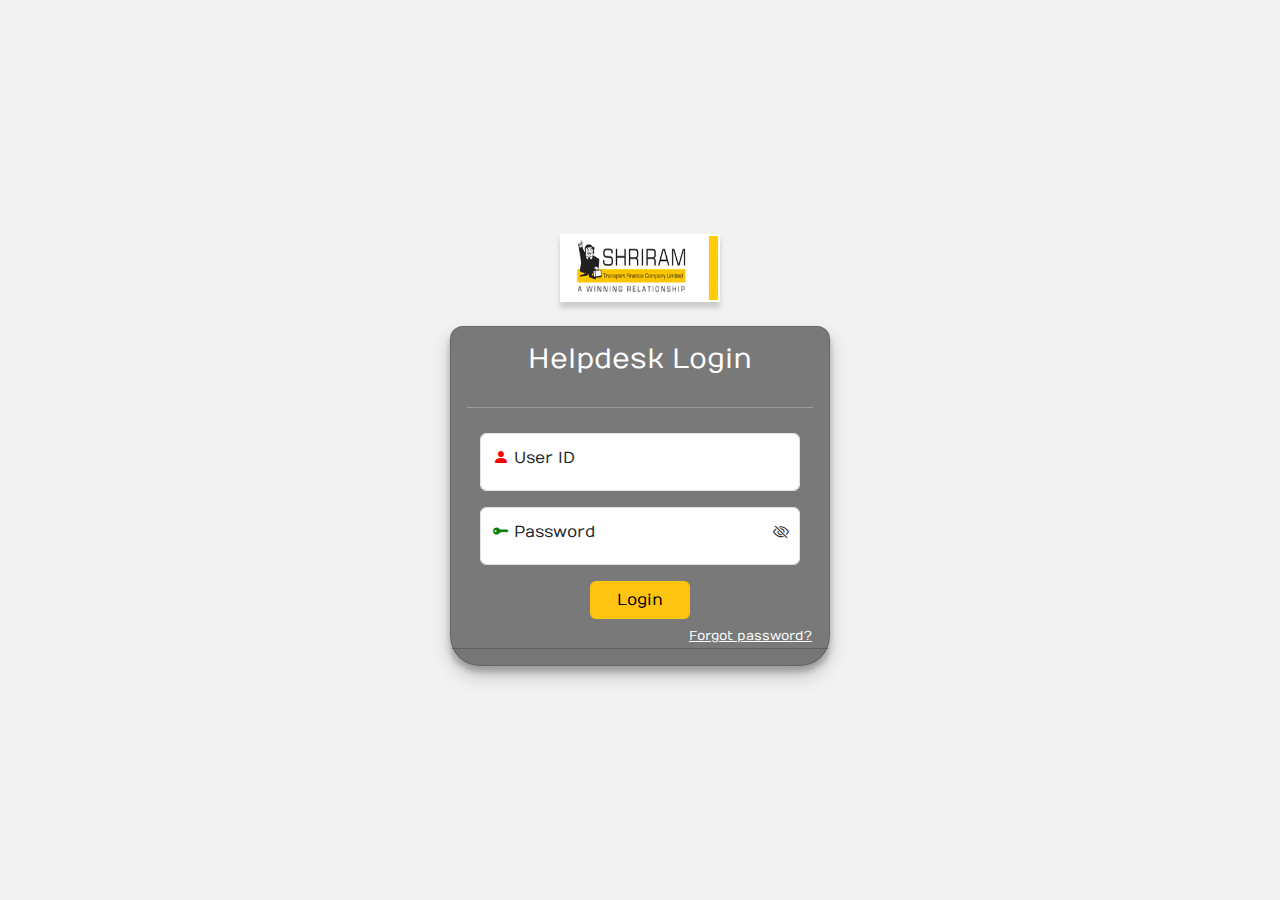
<file: index.html>
<!-- <link href="//maxcdn.bootstrapcdn.com/bootstrap/4.1.1/css/bootstrap.min.css" rel="stylesheet" id="bootstrap-css">
<script src="//maxcdn.bootstrapcdn.com/bootstrap/4.1.1/js/bootstrap.min.js"></script>
<script src="//cdnjs.cloudflare.com/ajax/libs/jquery/3.2.1/jquery.min.js"></script> -->
<!------ Include the above in your HEAD tag ---------->

<!DOCTYPE html>
<html>

<head>
	<title>Login Page</title>
	<!--Made with love by Mutiullah Samim -->

	<!--Bootsrap 4 CDN-->
	<!-- <link rel="stylesheet" href="https://stackpath.bootstrapcdn.com/bootstrap/4.1.3/css/bootstrap.min.css" integrity="sha384-MCw98/SFnGE8fJT3GXwEOngsV7Zt27NXFoaoApmYm81iuXoPkFOJwJ8ERdknLPMO" crossorigin="anonymous">
     -->
	<link rel="stylesheet" href="https://cdn.jsdelivr.net/npm/bootstrap@5.0.2/dist/css/bootstrap.min.css" />

	<!-- Bootstrap Font Icon CSS -->
	<link rel="stylesheet" href="https://cdn.jsdelivr.net/npm/bootstrap-icons@1.5.0/font/bootstrap-icons.css" />


	<!--Custom styles-->
	<link rel="stylesheet" type="text/css" href="login.css">
</head>

<body>
	<div class="container">
		<div class="d-flex justify-content-center h-100">
			<div class="logo">
				<img src="image/logo.gif" alt="">
	
			</div>
			<br>
			
			<div class="card">

				<div class="card-body">
					<div class="heading" >
						<h3>Helpdesk Login</h3>

					</div>
					<hr style="color: white;size:2px">
					<form id="summiter">
						<div class="form-floating">
							<input type="text" class="form-control" id="usrID" placeholder="Enter User ID"
								name="UserID">
							<label for="usrID"> <i class="bi bi-person-fill" style="color:red"></i> User ID </label>
						</div>

						<div class="form-floating mt-3 mb-3 ">
							<input type="password" class="form-control" id="floatingInput" placeholder="Enter Password">
							<label for="floatingInput"> <i class="bi bi-key-fill" style="color:green"></i> Password
							</label>
							<i class="bi bi-eye-slash" id="togglePassword"></i>
						</div>
						<!-- <div class="row align-items-center remember">
							<input type="checkbox">Remember Me
						</div> -->
						<div class="form-group">
							<input type="submit" value="Login" class="btn float-right login_btn">
						</div>
					</form>
					<div class="forget">
						<a href="forgetpassword.html" style="color:white ; font-size: 0.8rem;">Forgot password?</a>
					</div>
					<!-- <form>
					<div class="input-group form-group">
						<div class="input-group-prepend">
							<span class="input-group-text"><i class="bi bi-person-fill" style="color:black"></i></span>
						</div>
						<input type="text" class="form-control" placeholder="username">
						
					</div>
					<div class="input-group form-group">
						<div class="input-group-prepend">
							<span class="input-group-text"><i class="bi bi-key-fill" style="color:green" onclick="alert('Hi you need to enter password here!!')"></i></span>
						</div>
						<input type="password" class="form-control" placeholder="password">
					</div>
					<div class="row align-items-center remember">
						<input type="checkbox">Remember Me
					</div>
					<div class="form-group">
						<input type="submit" value="Login" class="btn float-right login_btn">
					</div>
				</form> -->
				</div>
				<div class="card-footer">

					<!-- <div class="d-flex justify-content-center">
					<a href="#" style="color:white">Forgot your password?</a>
				</div> -->
				</div>
				
			</div>
			
		</div>
	</div>
	<script>
		const togglePassword = document.querySelector("#togglePassword");
		const password = document.querySelector("#floatingInput");

		togglePassword.addEventListener("click", function () {
			// toggle the type attribute
			const type = password.getAttribute("type") === "password" ? "text" : "password";
			password.setAttribute("type", type);

			// toggle the icon
			this.classList.toggle("bi-eye");
		});



	</script>
</body>

</html>
</file>
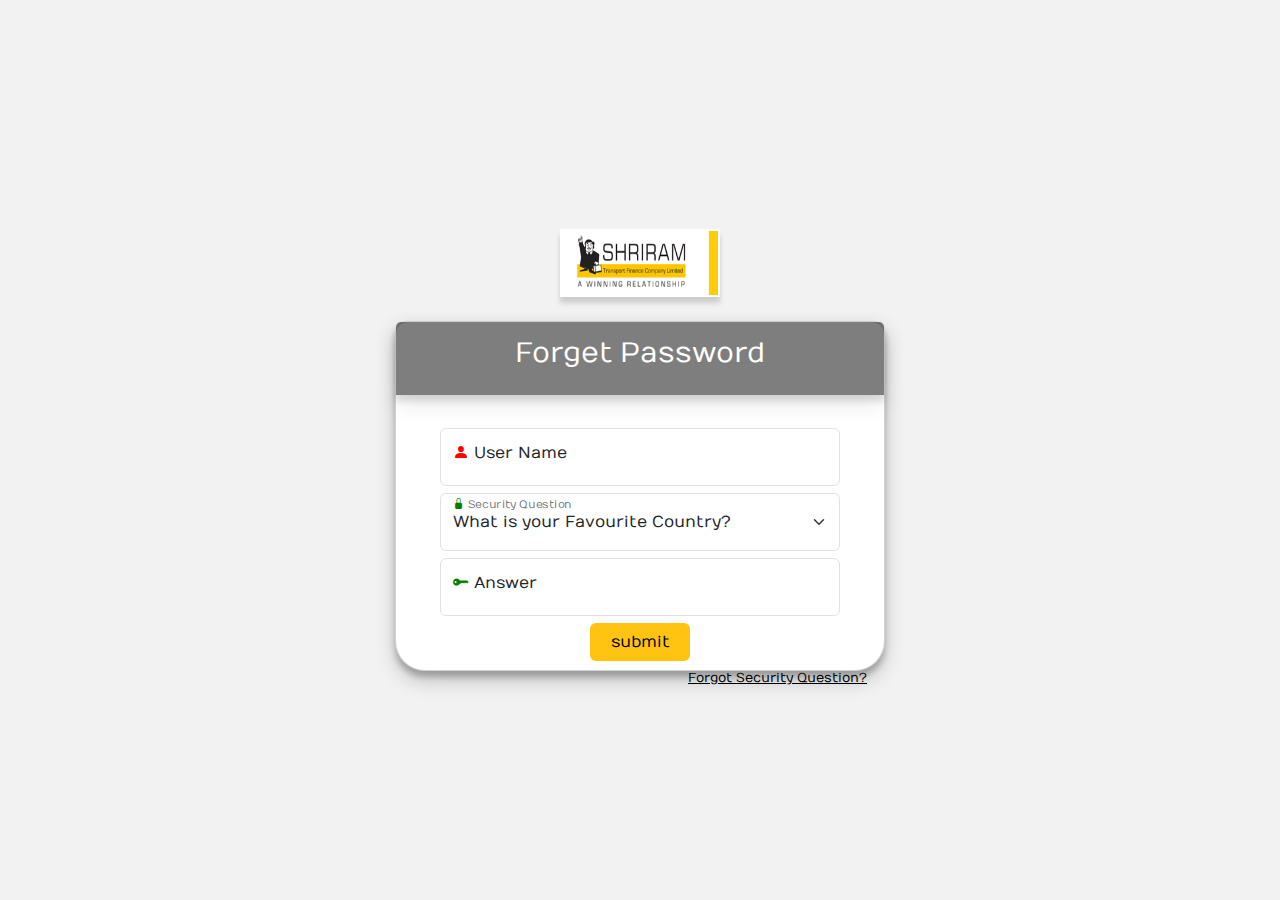
<file: forgetpassword.html>
<!-- <link href="//maxcdn.bootstrapcdn.com/bootstrap/4.1.1/css/bootstrap.min.css" rel="stylesheet" id="bootstrap-css">
<script src="//maxcdn.bootstrapcdn.com/bootstrap/4.1.1/js/bootstrap.min.js"></script>
<script src="//cdnjs.cloudflare.com/ajax/libs/jquery/3.2.1/jquery.min.js"></script> -->
<!------ Include the above in your HEAD tag ---------->

<!DOCTYPE html>
<html>

<head>
	<title>Forget Password</title>
	<!--Made with love by Mutiullah Samim -->

	<!--Bootsrap 4 CDN-->
	<!-- <link rel="stylesheet" href="https://stackpath.bootstrapcdn.com/bootstrap/4.1.3/css/bootstrap.min.css" integrity="sha384-MCw98/SFnGE8fJT3GXwEOngsV7Zt27NXFoaoApmYm81iuXoPkFOJwJ8ERdknLPMO" crossorigin="anonymous">
     -->
	<link rel="stylesheet" href="https://cdn.jsdelivr.net/npm/bootstrap@5.0.2/dist/css/bootstrap.min.css" />

	<!-- Bootstrap Font Icon CSS -->
	<link rel="stylesheet" href="https://cdn.jsdelivr.net/npm/bootstrap-icons@1.5.0/font/bootstrap-icons.css" />


	<!--Custom styles-->
	<link rel="stylesheet" type="text/css" href="forgetpassword.css">
</head>

<body>
	<div class="container">
		<div class="d-flex justify-content-center h-100">
			<div class="logo">
				<img src="image/logo.gif" alt="">

			</div>
			<br>

			<div class="card">
				<div class="card-header">
					<h3>Forget Password</h3>
				</div>
				<div class="card-body">
					<form id="summiter">
						<div class="form-floating" style="margin-top: 7px;">
							<input type="text" class="form-control" id="usrID" placeholder="Enter User ID"
								name="UserID">
							<label for="usrID"> <i class="bi bi-person-fill" style="color:red"></i> User Name </label>
						</div>

						<div class="form-floating" style="margin-top: 7px;">
							<select class="form-select" id="floatingSelect"  >
								<option value="0">What is your Favourite Country?</option>
								<option value="1">What city were you born in?</option>
								<option value="2">What is the name of the road you grew up on?</option>
								<option value="3">What is your favorite book?</option>
							</select>
							<label for="floatingInput" style="font-size: 13px;"> <i class="bi bi-lock-fill" style="color:green"></i> Security
								Question
							</label>
						</div>
						<div class="form-floating" style="margin-top: 7px;">
							<input type="text" class="form-control" id="usrID" placeholder="Enter User ID"
								name="UserID">
							<label for="usrID"> <i class="bi bi-key-fill" style="color:green"></i> Answer </label>
						</div>

						<!-- <i class="bi bi-eye-slash" id="togglePassword"></i> -->
						<div class="form-group" style="margin-top: 7px;" >
							<input type="submit" value="submit" class="btn float-right login_btn">
						</div>
						<div class="forget">
							<a href="forgetpassword.html" style="color:black ;font-size: 0.8rem;" >Forgot Security Question?</a>
						</div>
				</div>
				<!-- <div class="row align-items-center remember">
							<input type="checkbox">Remember Me
						</div> -->
				<!-- <div class="form-group">
							<input type="submit" value="Login" class="btn float-right login_btn">
						</div> -->

				<!-- <div class="input-group form-group">
							<div class="input-group-prepend">
								<span class="input-group-text"><i class="bi bi-person-fill" style="color:black"></i></span>
							</div>
							<input type="text" class="form-control" placeholder="username">
							
						</div>
						<div class="input-group form-group">
							<div class="input-group-prepend">
								<span class="input-group-text"><i class="bi bi-key-fill" style="color:green" onclick="alert('Hi you need to enter password here!!')"></i></span>
							</div>
							<input type="password" class="form-control" placeholder="password">
						</div>
						<div class="row align-items-center remember">
							<input type="checkbox">Remember Me
						</div> -->

				</form>

			</div>
			<!-- <div class="card-footer">

					 <div class="d-flex justify-content-center">
					<a href="#" style="color:white">Forgot your password?</a>
				</div> -->


		</div>

	</div>
	</div>
	<script>
		const togglePassword = document.querySelector("#togglePassword");
		const password = document.querySelector("#floatingInput");

		togglePassword.addEventListener("click", function () {
			// toggle the type attribute
			const type = password.getAttribute("type") === "password" ? "text" : "password";
			password.setAttribute("type", type);

			// toggle the icon
			this.classList.toggle("bi-eye");
		});



	</script>
</body>

</html>
</file>
<file: login.css>
/* Made with love by Mutiullah Samim*/

@import url('https://fonts.googleapis.com/css?family=Numans');

html,
body {

    height: 100%;
    font-family: 'Numans', sans-serif;
}

.container::before {
    background-color: gray;
    content: '';
    position: absolute;
    width: 100%;
    height: 100%;
    left: 0;
    top: 0;
    bottom: 0;
    opacity: 0.1;
    z-index: -1;
}

.container {
    height: 100%;
    align-content: center;
}

.card {
    height: 340px;
    width: 380px;
    background-color: rgba(0, 0, 0, 0.5) !important;
}

.social_icon span {
    font-size: 60px;
    margin-left: 10px;
    color: #FFC312;
}

.social_icon span:hover {
    color: white;
    cursor: pointer;
}

.card-header h3 {
    color: white;
}

.social_icon {
    position: absolute;
    right: 20px;
    top: -45px;
}

.input-group-prepend span {
    width: 50px;
    background-color: #FFC312;
    color: black;
    border: 0 !important;
}

input:focus {
    outline: 0 0 0 0 !important;
    box-shadow: 0 0 0 0 !important;

}

.heading {

    display: flex;
    justify-content: center;
    margin-bottom: 30px;
    font-weight: bold;
    color: white;
}

.remember {
    color: white;
    position: relative;
    /* top: -8px; */
    right: 91px;
    /* top: -2px; */
    bottom: 8px;

}

.remember input {
    width: 20px;
    height: 20px;
    margin-left: 15px;
    margin-right: 5px;
}

.login_btn {
    color: black;
    background-color: #FFC312;
    width: 100px;
}

.login_btn:hover {
    color: black;
    background-color: white;
}

.links {
    color: white;
}

.links a {
    margin-left: 4px;
}


.form-floating>.form-control {

    height: 2.8rem;
    line-height: 1.50;
    width: 320px;


}

#summiter {
    display: flex;
    justify-content: center;
    flex-direction: column;
    align-items: center;
}

.forget a {
    position: absolute;
    right: 10px;
    margin: 7px;
}

.card {
    border-top-left-radius: 13px;
    border-top-right-radius: 13px;
    border-bottom-left-radius: 30px;
    border-bottom-right-radius: 30px;
    box-shadow: rgba(0, 0, 0, 0.19) 0px 10px 20px, rgba(0, 0, 0, 0.23) 0px 6px 6px;

}

.form-floating>label {
    position: absolute;
    top: -4px;
    left: 0px;
    height: 100%;
    padding: 1rem 0.75rem;
    pointer-events: none;
    border: 1px solid transparent;
    transform-origin: 0px 0px;
    transition: opacity 0.1s ease-in-out 0s, transform 0.1s ease-in-out 0s;
}

#togglePassword {
    position: absolute;
    right: 11px;
    top: 14px;
    cursor: pointer;
}

hr {
    color: white;
    size: -8px;
    height: 2px;
    padding: 0px;
    position: relative;
    /* top: -11px; */
    bottom: 8px;
}

.logo img {

    height: 68px;
    width: 160px;
    border-width: 0px;


    border: 2px solid #fff;
    
    -moz-box-shadow: 0px 6px 5px #ccc;
    -webkit-box-shadow: 0px 6px 5px #ccc;
    box-shadow: 0px 6px 5px #ccc;
    

}

/* .logo{
  margin-bottom: 3px;
} */
.justify-content-center {
    justify-content: center !important;
    align-items: center;
    flex-direction: column;
}
</file>
<file: forgetpassword.css>
/* Made with love by Mutiullah Samim*/

@import url('https://fonts.googleapis.com/css?family=Numans');

html,
body {

    height: 100%;
    font-family: 'Numans', sans-serif;
}

.container::before {
    background-color: gray;
    content: '';
    position: absolute;
    width: 100%;
    height: 100%;
    left: 0;
    top: 0;
    bottom: 0;
    opacity: 0.1;
    z-index: -1;
}

.container {
    height: 100%;
    align-content: center;
}

.card {
    height: 350px;
    width: 490px;
    /* background-color: rgba(0, 0, 0, 0.5) !important; */
} 

/* .heading{
    background-color:#ccc;
    
} */

.social_icon span {
    font-size: 60px;
    margin-left: 10px;
    color: #FFC312;
}

.social_icon span:hover {
    color: white;
    cursor: pointer;
}

.card-header h3 {
    color: white;
    text-align: center;
}
.card-header{
    
    background-color: black;
    opacity: 0.5;
    padding: 15px 0px;
    
    border-top-left-radius: 13px;
    border-top-right-radius: 13px;
    
    box-shadow: rgba(0, 0, 0, 0.19) 0px 8px 20px, rgba(0, 0, 0, 0.23) 0px 6px 6px;

  
}
.card-body{
   margin-top: 10px;
}


.social_icon {
    position: absolute;
    right: 20px;
    top: -45px;
}

.input-group-prepend span {
    width: 50px;
    background-color: #FFC312;
    color: black;
    border: 0 !important;
}

input:focus {
    outline: 0 0 0 0 !important;
    box-shadow: 0 0 0 0 !important;

}

/* .heading {

    display: flex;
    justify-content: center;
    margin-bottom: 30px;
    font-weight: bold;
    color: white;
} */

.remember {
    color: white;
    position: relative;
    /* top: -8px; */
    right: 91px;
    /* top: -2px; */
    bottom: 8px;

}

.remember input {
    width: 20px;
    height: 20px;
    margin-left: 15px;
    margin-right: 5px;
}

.login_btn {
    color: black;
    background-color: #FFC312;
    width: 100px;
}

.login_btn:hover {
    color:white;
    background-color:black;
    opacity: 0.8;
}

.links {
    color: white;
}

.links a {
    margin-left: 4px;
}


.form-floating>.form-control {

    height: 2.8rem;
    line-height: 1.50;
    width: 400px;


}

#summiter {
    display: flex;
    justify-content: center;
    flex-direction: column;
    align-items: center;
}

.forget a {
    position: absolute;
    right: 10px;
    margin: 7px;
}

.card {
    border-top-left-radius: 13px;
    border-top-right-radius: 13px;
    border-bottom-left-radius: 30px;
    border-bottom-right-radius: 30px;
    box-shadow: rgba(0, 0, 0, 0.19) 0px 10px 20px, rgba(0, 0, 0, 0.23) 0px 6px 6px;

}

.form-floating>label {
    position: absolute;
    top: -4px;
    left: 0px;
    height: 100%;
    padding: 1rem 0.75rem;
    pointer-events: none;
    border: 1px solid transparent;
    transform-origin: 0px 0px;
    transition: opacity 0.1s ease-in-out 0s, transform 0.1s ease-in-out 0s;
}

#togglePassword {
    position: absolute;
    right: 11px;
    top: 14px;
    cursor: pointer;
}

hr {
    color: white;
    size: -8px;
    height: 2px;
    padding: 0px;
    position: relative;
    /* top: -11px; */
    bottom: 8px;
}

.logo img {

    height: 68px;
    width: 160px;
    border-width: 0px;


    border: 2px solid #fff;
    
    -moz-box-shadow: 0px 6px 5px #ccc;
    -webkit-box-shadow: 0px 6px 5px #ccc;
    box-shadow: 0px 6px 5px #ccc;
    

}

/* .logo{
  margin-bottom: 3px;
} */
.justify-content-center {
    justify-content: center !important;
    align-items: center;
    flex-direction: column;
}
/* .heading::before{
    content: '';
    background-color: #ccc;
    position: absolute;
    z-index: -1;
    width: 100%;
    height: 100%;
} */

.card-body::before{
    content: '';
    background-color:white;
    position: relative;

    z-index: -1;
}

.form-floating>.form-select {
    height: 2.9rem;
    line-height: 40px;
    width: 400px;
    padding: 0.5rem 0.75rem;

}
.form-floating>option{
    margin: 0.1px;

}


/* .form-floating>.form-control {
    height: 2.8rem;
    line-height: 1.50;
    width: 320px;
} */
/* floating>.form-control {
    padding: 1rem 0.75rem;
} */
</file>
